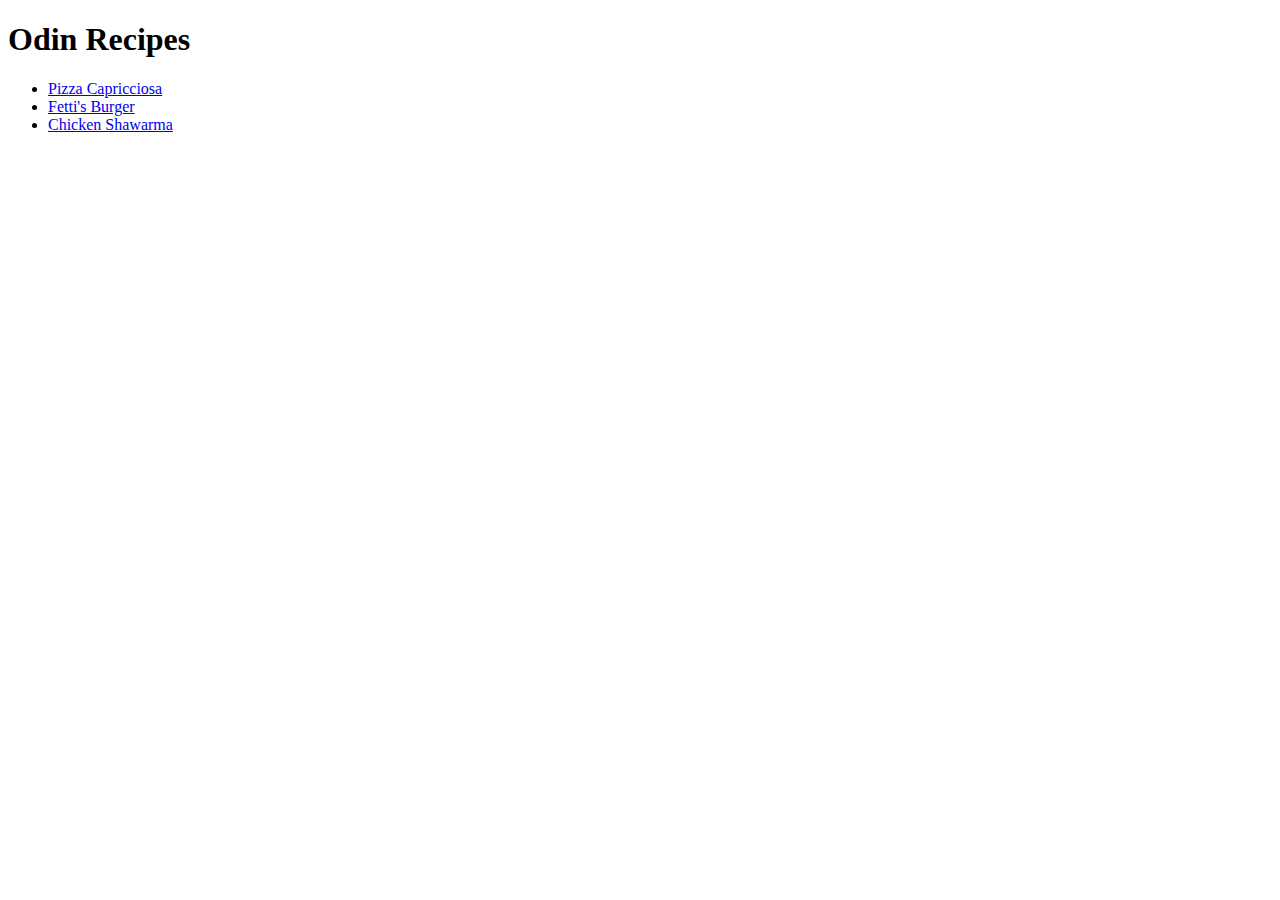
<file: index.html>
<!DOCTYPE html>
<html lang="en">
    <head>
        <meta charset="UTF-8">
        <title>Odin Recipes</title>
    </head>

    <body>
        <h1>Odin Recipes</h1>
        <ul>
            <li><a href="recipes/pizza.html">Pizza Capricciosa</a></li>
            <li><a href="recipes/burger.html">Fetti's Burger</a></li>
            <li><a href="recipes/shawarma.html">Chicken Shawarma</a></li>
        </ul>
    </body>
</html>
</file>
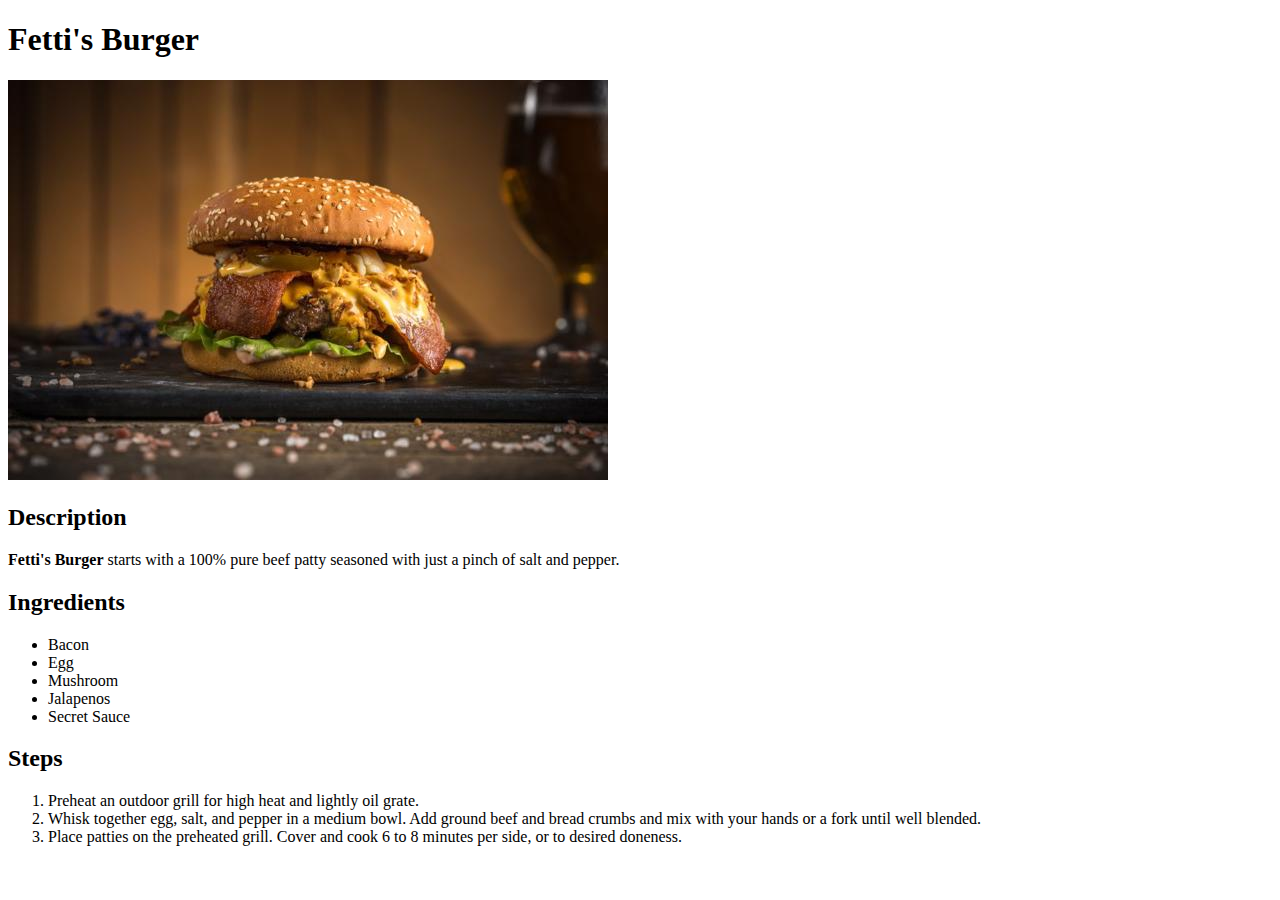
<file: recipes/burger.html>
<!DOCTYPE html>
<html lang="en">
    <head>
        <meta charset="UTF-8">
    </head>

    <body>
        <h1>Fetti's Burger</h1>
        <img src="../images/burger.jpg">
        <h2>Description</h2>
        <p><strong>Fetti's Burger</strong> starts with a 100% pure beef patty seasoned with just a pinch of salt and pepper.</p>
        
        <h2>Ingredients</h2>
        <ul>
            <li>Bacon</li>
            <li>Egg</li>
            <li>Mushroom</li>
            <li>Jalapenos</li>
            <li>Secret Sauce</li>
        </ul>

        <h2>Steps</h2>
        <ol>
            <li>Preheat an outdoor grill for high heat and lightly oil grate.</li>
            <li>Whisk together egg, salt, and pepper in a medium bowl. Add ground beef and bread crumbs and mix with your hands or a fork until well blended.</li>
            <li>Place patties on the preheated grill. Cover and cook 6 to 8 minutes per side, or to desired doneness.</li>
        </ol>
    </body>
</html>
</file>
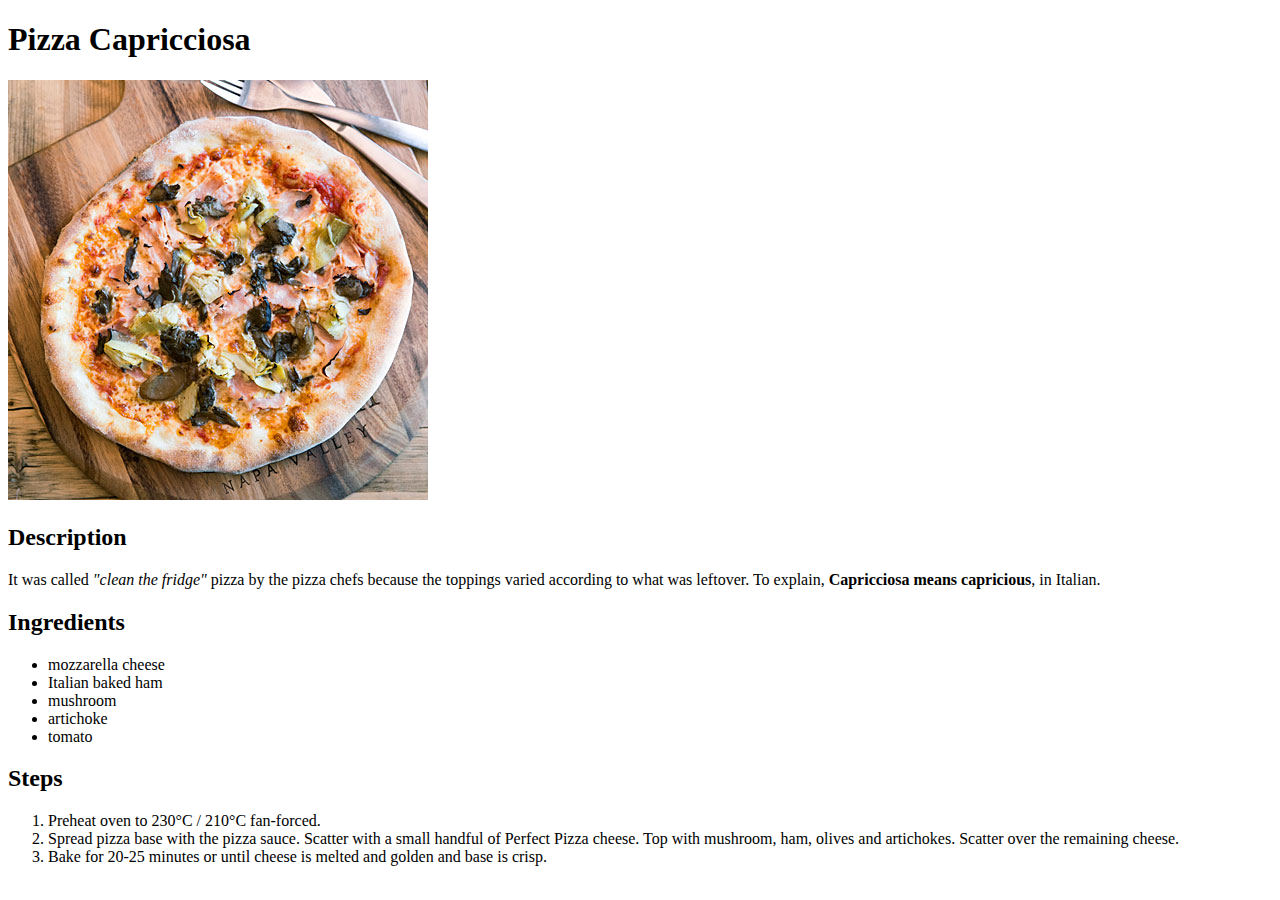
<file: recipes/pizza.html>
<!DOCTYPE html>
<html lang="en">
    <head>
        <meta charset="UTF-8">
    </head>

    <body>
        <h1>Pizza Capricciosa</h1>
        <img src="../images/capricciosa.jpg">
        <h2>Description</h2>
        <p>It was called <em>"clean the fridge"</em> pizza by the pizza chefs because the toppings varied according to what was leftover. To explain, <strong>Capricciosa means capricious</strong>, in Italian.</p>
        
        <h2>Ingredients</h2>
        <ul>
            <li>mozzarella cheese</li>
            <li>Italian baked ham</li>
            <li>mushroom</li>
            <li>artichoke</li>
            <li>tomato</li>
        </ul>

        <h2>Steps</h2>
        <ol>
            <li>Preheat oven to 230°C / 210°C fan-forced.</li>
            <li>Spread pizza base with the pizza sauce. Scatter with a small handful of Perfect Pizza cheese. Top with mushroom, ham, olives and artichokes. Scatter over the remaining cheese.</li>
            <li>Bake for 20-25 minutes or until cheese is melted and golden and base is crisp.</li>
        </ol>
    </body>
</html>
</file>
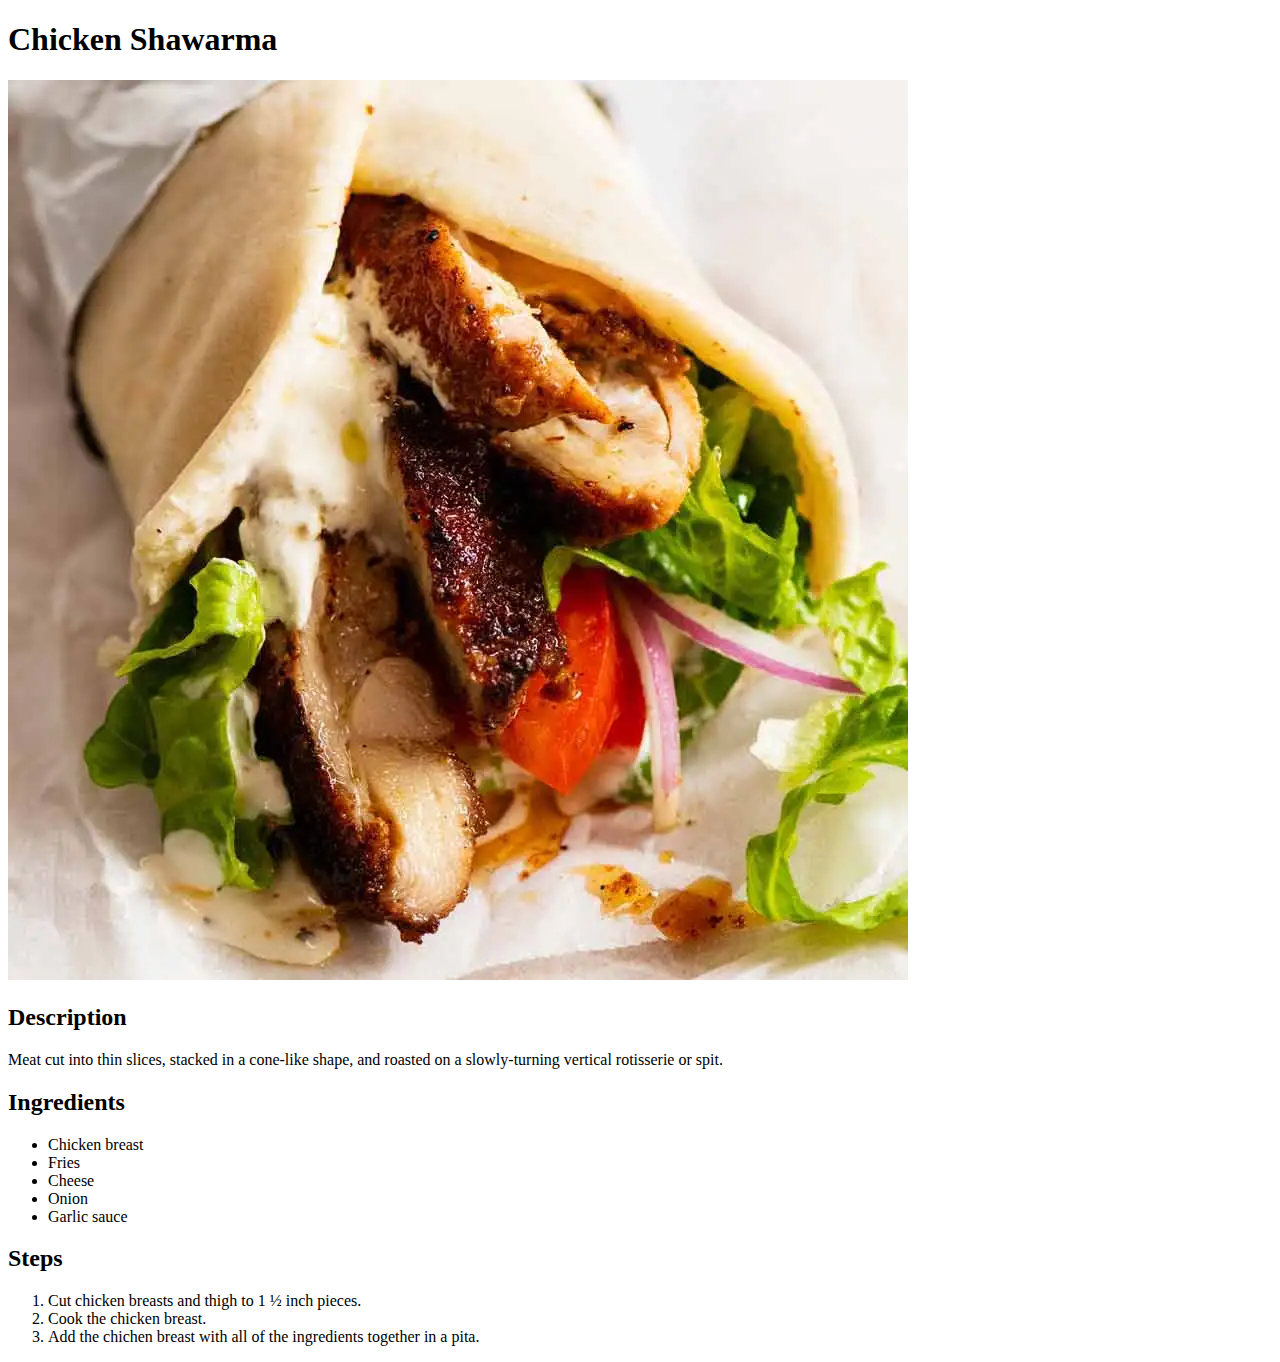
<file: recipes/shawarma.html>
<!DOCTYPE html>
<html lang="en">
    <head>
        <meta charset="UTF-8">
    </head>

    <body>
        <h1>Chicken Shawarma</h1>
        <img src="../images/shawarma.jpg">
        <h2>Description</h2>
        <p>Meat cut into thin slices, stacked in a cone-like shape, and roasted on a slowly-turning vertical rotisserie or spit.</p>
        
        <h2>Ingredients</h2>
        <ul>
            <li>Chicken breast</li>
            <li>Fries</li>
            <li>Cheese</li>
            <li>Onion</li>
            <li>Garlic sauce</li>
        </ul>

        <h2>Steps</h2>
        <ol>
            <li>Cut chicken breasts and thigh to 1 ½ inch pieces.</li>
            <li>Cook the chicken breast.</li>
            <li>Add the chichen breast with all of the ingredients together in a pita.</li>
        </ol>
    </body>
</html>
</file>
